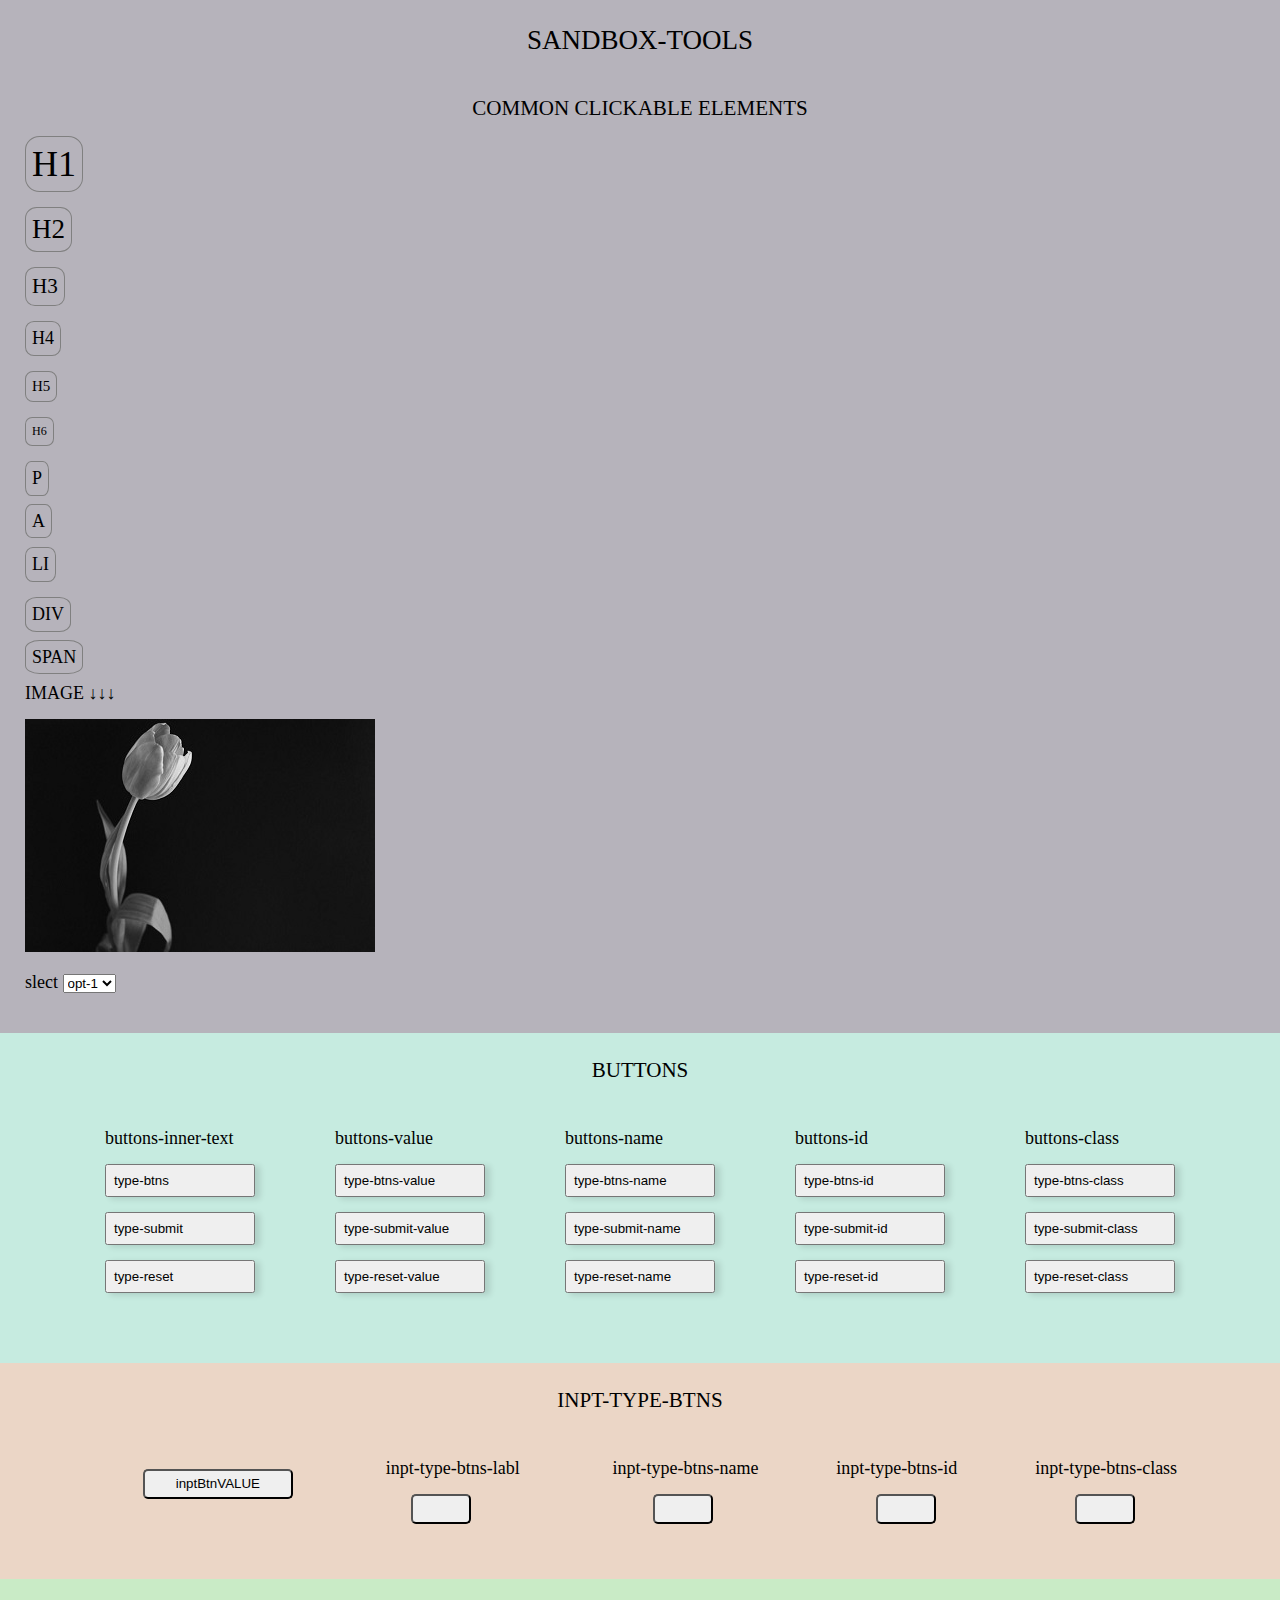
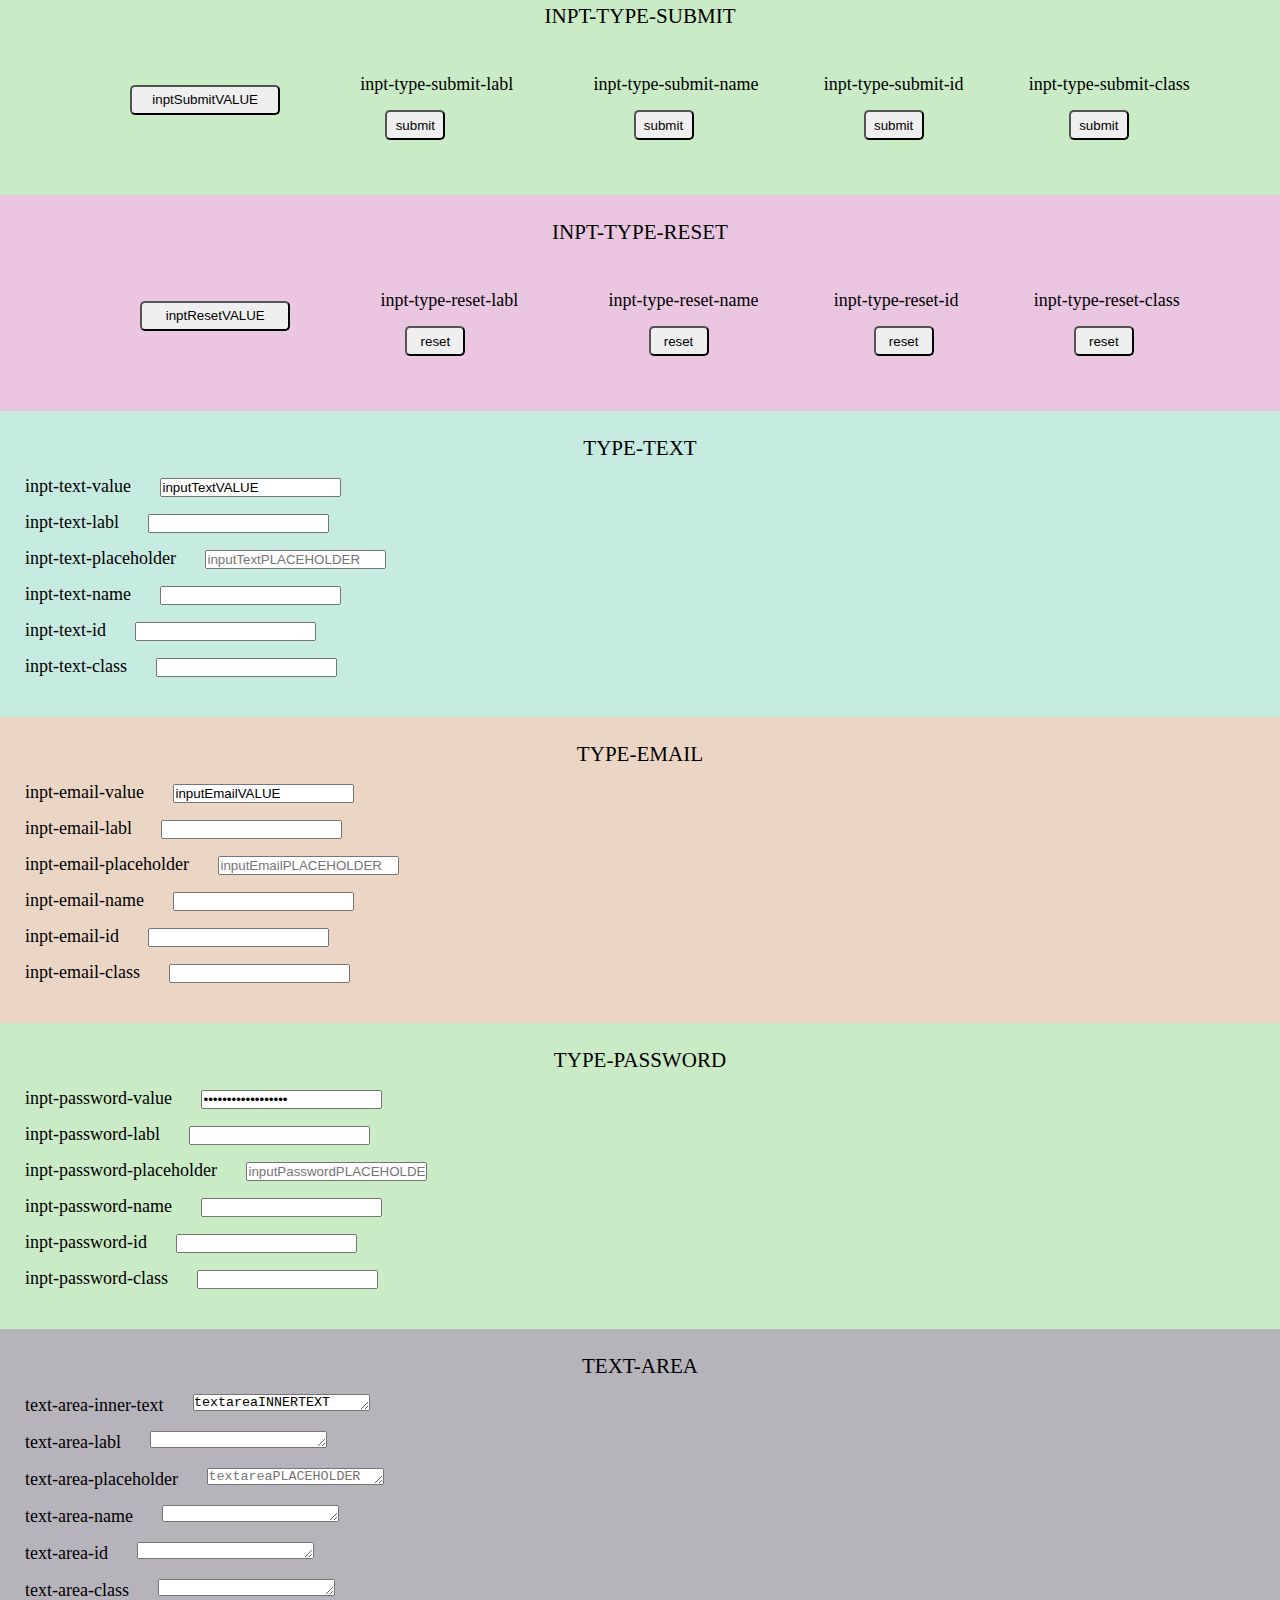
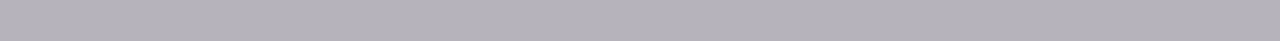
<file: index.html>
<!DOCTYPE html>
<html lang="en">
<head>
   <meta charset="UTF-8">
   <meta http-equiv="X-UA-Compatible" content="IE=edge">
   <meta name="viewport" content="width=device-width, initial-scale=1.0">
   <title>Sandbox_tools</title>
   <link rel="stylesheet" href="style.css">
</head>
<body>
   <main>
      <div class="container">
         <h2 style="text-align: center;">SANDBOX-TOOLS</h2>
         <h3 style="text-align: center; margin-top: 40px;">COMMON CLICKABLE ELEMENTS</h3>

         <div class="item border"><h1 id="clickable">H1</h1></div>
         <div class="item border"><h2 id="clickable">H2</h2></div>
         <div class="item border"><h3 id="clickable">H3</h3></div>
         <div class="item border"><h4 id="clickable">H4</h4></div>
         <div class="item border"><h5 id="clickable">H5</h5></div>
         <div class="item border"><h6 id="clickable">H6</h6></div>

         <div class="item border">
            <p id="clickable">P</p>
         </div>

         <div class="item border">
            <a href="#" id="clickable">A</a>
         </div>
         
         <div class="item border">
            <ul class="list">
               <li class="list-item" id="clickable">LI</li>
            </ul>
         </div>

         <div class="item border div" id="clickable">DIV</div>

         <div class="item border">
            <span id="clickable">SPAN</span>
         </div>

         <div class="item">
            <p>IMAGE ↓↓↓</p>
            <img id="clickable" src="img/img.jpeg" alt="img">
         </div>

         <!-- <div class="item">
            <button class="btn" type="button">BUTTON [type=button]</button>
         </div>

         <div class="item">
            <button class="btn" type="submit">BUTTON [type=submit]</button>
         </div>

         <div class="item">
            <button class="btn" type="reset">BUTTON [type=reset]</button>
         </div> -->

         <div class="item">
            <label for="dropdownSELECT">slect</label>
            <select class="dropdown-slect" name="dropdown" id="dropdownSELECT">
               <option value="1">opt-1</option>
               <option value="2">opt-2</option>
               <option value="3">opt-3</option>
            </select>
         </div>
      </div>

      <!--buttons-->
      <div class="container buttons">
         <h3 style="text-align: center;">BUTTONS</h3>

         <div class="flex-container">
            <div class="col">
               <p>buttons-inner-text</p>
               <div class="item">
                  <button type="button">type-btns</button>
               </div>
      
               <div class="item">
                  <button type="submit">type-submit</button>
               </div>
      
               <div class="item">
                  <button type="reset">type-reset</button>
               </div>
            </div>

            <div class="col">
               <p>buttons-value</p>
               <div class="item">
                  <button value="btnsVALUE" type="button">type-btns-value</button>
               </div>
      
               <div class="item">
                  <button value="submitVALUE" type="submit">type-submit-value</button>
               </div>
      
               <div class="item">
                  <button value="resetVALUE" type="reset">type-reset-value</button>
               </div>
            </div>

            <div class="col">
               <p>buttons-name</p>
               <div class="item">
                  <button name="btnsNAME" type="button">type-btns-name</button>
               </div>
      
               <div class="item">
                  <button name="submitNAME" type="submit">type-submit-name</button>
               </div>
      
               <div class="item">
                  <button name="resetNAME" type="reset">type-reset-name</button>
               </div>
            </div>

            <div class="col">
               <p>buttons-id</p>
               <div class="item">
                  <button id="btnsID" type="button">type-btns-id</button>
               </div>
      
               <div class="item">
                  <button id="submitID" type="submit">type-submit-id</button>
               </div>
      
               <div class="item">
                  <button id="resetID" type="reset">type-reset-id</button>
               </div>
            </div>

            <div class="col">
               <p>buttons-class</p>
               <div class="item">
                  <button class="btn-btns" type="button">type-btns-class</button>
               </div>
      
               <div class="item">
                  <button class="btn-submit" type="submit">type-submit-class</button>
               </div>
      
               <div class="item">
                  <button class="btn-reset" type="reset">type-reset-class</button>
               </div>
            </div>
         </div>
      </div>

      <!--inpt-type-btns-->
      <div class="container btns">
         <h3 style="text-align: center;">INPT-TYPE-BTNS</h3>

         <div class="flex-container">
            <div class="item">
               <input value="inptBtnVALUE" type="button">
            </div>
   
            <div class="item">
               <label for="inptBtnsLABEL">inpt-type-btns-labl</label>
               <input id="inptBtnsLABEL" type="button">
            </div>

            <div class="item">
               <p>inpt-type-btns-name</p>
               <input name="inptBtnsNAME" type="button">
            </div>

            <div class="item">
               <p>inpt-type-btns-id</p>
               <input id="inptBtnsID" type="button">
            </div>

            <div class="item">
               <p>inpt-type-btns-class</p>
               <input class="inptBtnsCLASS" type="button">
            </div>
         </div>
      </div>

      <!--inpt-type-submit-->
      <div class="container submit">
         <h3 style="text-align: center;">INPT-TYPE-SUBMIT</h3>

         <div class="flex-container">
            <div class="item">
               <input value="inptSubmitVALUE" type="submit">
            </div>
   
            <div class="item">
               <label for="inptBtnsLABEL">inpt-type-submit-labl</label>
               <input id="inptSubmitLABEL" type="submit" value="submit">
            </div>

            <div class="item">
               <p>inpt-type-submit-name</p>
               <input name="inptSubmitNAME" type="submit" value="submit">
            </div>

            <div class="item">
               <p>inpt-type-submit-id</p>
               <input id="inptSubmitID" type="submit" value="submit">
            </div>

            <div class="item">
               <p>inpt-type-submit-class</p>
               <input class="inptSubmitCLASS" type="submit" value="submit">
            </div>
         </div>
      </div>

      <!--inpt-type-reset-->
      <div class="container reset">
         <h3 style="text-align: center;">INPT-TYPE-RESET</h3>

         <div class="flex-container">
            <div class="item">
               <input value="inptResetVALUE" type="reset">
            </div>
   
            <div class="item">
               <label for="inptBtnsLABEL">inpt-type-reset-labl</label>
               <input id="inptResetLABEL" type="reset" value="reset">
            </div>

            <div class="item">
               <p>inpt-type-reset-name</p>
               <input name="inptResetNAME" type="reset" value="reset">
            </div>

            <div class="item">
               <p>inpt-type-reset-id</p>
               <input id="inptResetID" type="reset" value="reset">
            </div>

            <div class="item">
               <p>inpt-type-reset-class</p>
               <input class="inptResetCLASS" type="reset" value="reset">
            </div>
         </div>
      </div>

      <!--type-text -->
      <div class="container text">
         <h3 style="text-align: center;">TYPE-TEXT</h3>
   
         <div class="item">
            <span>inpt-text-value</span>
            <input value="inputTextVALUE" type="text">
         </div>

         <div class="item">
            <label for="inputTextLABEL">inpt-text-labl</label>
            <input id="inputTextLABEL" type="text">
         </div>

         <div class="item">
            <span>inpt-text-placeholder</span>
            <input placeholder="inputTextPLACEHOLDER" type="text">
         </div>

         <div class="item">
            <span>inpt-text-name</span>
            <input name="inputTextNAME" type="text">
         </div>

         <div class="item">
            <span>inpt-text-id</span>
            <input id="inputTextID" type="text">
         </div>

         <div class="item">
            <span>inpt-text-class</span>
            <input class="inputTextCLASS" type="text">
         </div>
      </div>

      <!--type-email -->
      <div class="container email">
         <h3 style="text-align: center;">TYPE-EMAIL</h3>

         <div class="item">
            <span>inpt-email-value</span>
            <input value="inputEmailVALUE" type="email">
         </div>

         <div class="item">
            <label for="inputEmailLABEL">inpt-email-labl</label>
            <input id="inputEmailLABEL" type="email">
         </div>

         <div class="item">
            <span>inpt-email-placeholder</span>
            <input placeholder="inputEmailPLACEHOLDER" type="email">
         </div>

         <div class="item">
            <span>inpt-email-name</span>
            <input name="inputEmailNAME" type="email">
         </div>

         <div class="item">
            <span>inpt-email-id</span>
            <input id="inputEmailID" type="email">
         </div>

         <div class="item">
            <span>inpt-email-class</span>
            <input class="inputEmailCLASS" type="email">
         </div>

      </div>

      <!--type-password -->
      <div class="container password">
         <h3 style="text-align: center;">TYPE-PASSWORD</h3>

         <div class="item">
            <span>inpt-password-value</span>
            <input value="inputPasswordVALUE" type="password">
         </div>

         <div class="item">
            <label for="inputPasswordLABEL">inpt-password-labl</label>
            <input id="inputPasswordLABEL" type="password">
         </div>

         <div class="item">
            <span>inpt-password-placeholder</span>
            <input placeholder="inputPasswordPLACEHOLDER" type="password">
         </div>

         <div class="item">
            <span>inpt-password-name</span>
            <input name="inputPasswordNAME" type="password">
         </div>

         <div class="item">
            <span>inpt-password-id</span>
            <input id="inputPasswordID" type="password">
         </div>

         <div class="item">
            <span>inpt-password-class</span>
            <input class="inputPasswordCLASS" type="password">
         </div>

      </div>

      <!--text-area -->
      <div class="container area">
         <h3 style="text-align: center;">TEXT-AREA</h3>
         
         <div class="item">
            <span>text-area-inner-text</span>
            <textarea cols="20" rows="1">textareaINNERTEXT</textarea>
         </div>

         <div class="item">
            <label for="textareaLABEL">text-area-labl</label>
            <textarea id="textareaLABEL" cols="20" rows="1"></textarea>
         </div>

         <div class="item">
            <span>text-area-placeholder</span>
            <textarea placeholder="textareaPLACEHOLDER" cols="20" rows="1"></textarea>
         </div>

         <div class="item">
            <span>text-area-name</span>
            <textarea name="textareaNAME" cols="20" rows="1"></textarea>
         </div>

         <div class="item">
            <span>text-area-id</span>
            <textarea id="textareaID" cols="20" rows="1"></textarea>
         </div>

         <div class="item">
            <span>text-area-class</span>
            <textarea class="textareaCLASS" cols="20" rows="1"></textarea>
         </div>
      </div>
   </main>
   <script src="script.js"></script>
</body>
</html>
</file>
<file: style.css>
* {
   margin: 0;
   padding: 0;
   box-sizing: border-box;
}

html {
   font-size: 18px;
   max-width: 100vw;
   height: 100vh;
   background-color: rgb(243, 243, 243);
}

h1,
h2,
h3,
h4,
h5,
h6,
p,
a,
li,
.div,
span {
   /* max-width: fit-content; */
   font-weight: 400;
   user-select: none;
}
#clickable {  
   max-width: fit-content;
}

a,
p,
div,
li {
   cursor: pointer;
   margin: 15px 0;
}

a {
   text-decoration: none;
   color: #000;
}

button {
   cursor: pointer;
   min-width: 150px;
   text-align: left;
   padding: 7px;
   box-shadow: 5px 2px 6px rgba(0, 0, 0, 0.123);
}

label[for="inptBtnsLABEL"] {
   display: block;
   margin: 15px;
}

li {
   list-style: none;
}



.flex-container {
   display: flex;
   align-items: center;
   justify-content: space-evenly;
}

.item.border > h1,
.item.border > h2,
.item.border > h3,
.item.border > h4,
.item.border > h5,
.item.border > h6,
.item.border > p,
.item.border > a,
.item.border > .list > li,
.item.border.div,
.item.border > span {
   padding: 6px;
   border: 1.5px solid gray;
   border-radius: 25%;
}

.dropdown-select {
   padding: 7px;
   box-shadow: 5px 2px 6px rgba(0, 0, 0, 0.123);
   border-radius: 3px;
   text-transform: uppercase;
   background-color: rgb(239, 239, 239), rgb(59, 59, 59);
   border-color: rgb(118, 118, 118), rgb(133, 133, 133);
}

option {
   font-size: 14px;
}

input {
   margin-left: 25px;
   /* margin-top: 25px; */
   cursor: pointer;
}

input[type="button"],
input[type="submit"],
input[type="reset"] {
   margin-left: 40px;
   background-color: rgb(239, 239, 239), rgb(59, 59, 59);
   border-radius: 5px;
   width: 60px;
   height: 30px;
}

input[value="inptBtnVALUE"],
input[value="inptSubmitVALUE"],
input[value="inptResetVALUE"] {
   width: 150px;
   height: 30px;
}

.container {
   margin: 0;
   padding: 25px;
   background-color: rgb(182, 179, 187);
}

.container.buttons {
   background-color: rgb(198, 235, 224);
}

.container.btns {
   background-color: rgb(235, 214, 198);
}

.container.submit {
   background-color: rgb(201, 235, 198);
}

.container.reset {
   background-color: rgb(235, 198, 224);
}

.container.text {
   background-color: rgb(198, 235, 224);
}

.container.email {
   background-color: rgb(235, 214, 198);
}

.container.password {
   background-color: rgb(201, 235, 198);
}

textarea {
   margin-left: 25px;
}

h1.pressed {
   font-size: 33px;
}

h2.pressed {
   font-size: 24px;
}

h3.pressed {
   font-size: 19px;
}

h4.pressed {
   font-size: 15.5px;
}

h5.pressed {
   font-size: 13px;
}

h6.pressed {
   font-size: 10.5px;
}

p.pressed,
a.pressed,
li.pressed,
.div.pressed,
span.pressed {
   font-size: 15.5px;
}

img.pressed {
   transform: scale(0.97);
}
</file>
